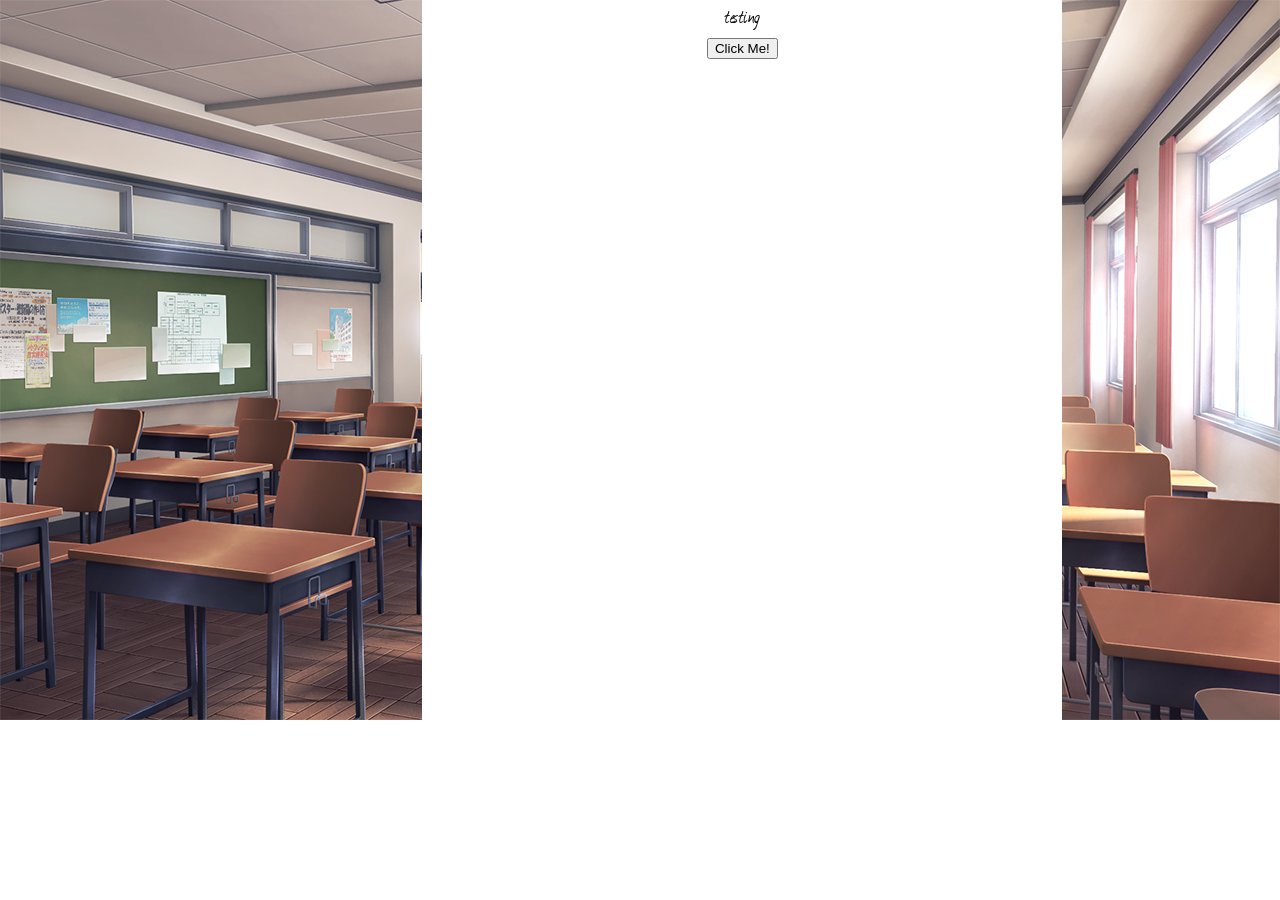
<file: index.html>
<!doctype html>
<html>
  <head>
    <script type="text/javascript" src='js/script.js'></script>
    <meta charset="utf-8">

    <title>testing</title>
    <style type="text/css">
      @import url("css/diary.css");
    </style>
  </head>
  <body>
  
  </body>

<div class="parent">
    <div class="block">
		<center>testing<br/></center>
    <center><button type="button" onclick=test()>Click Me!</button></center>
    </div>
</div>

</html>
</file>
